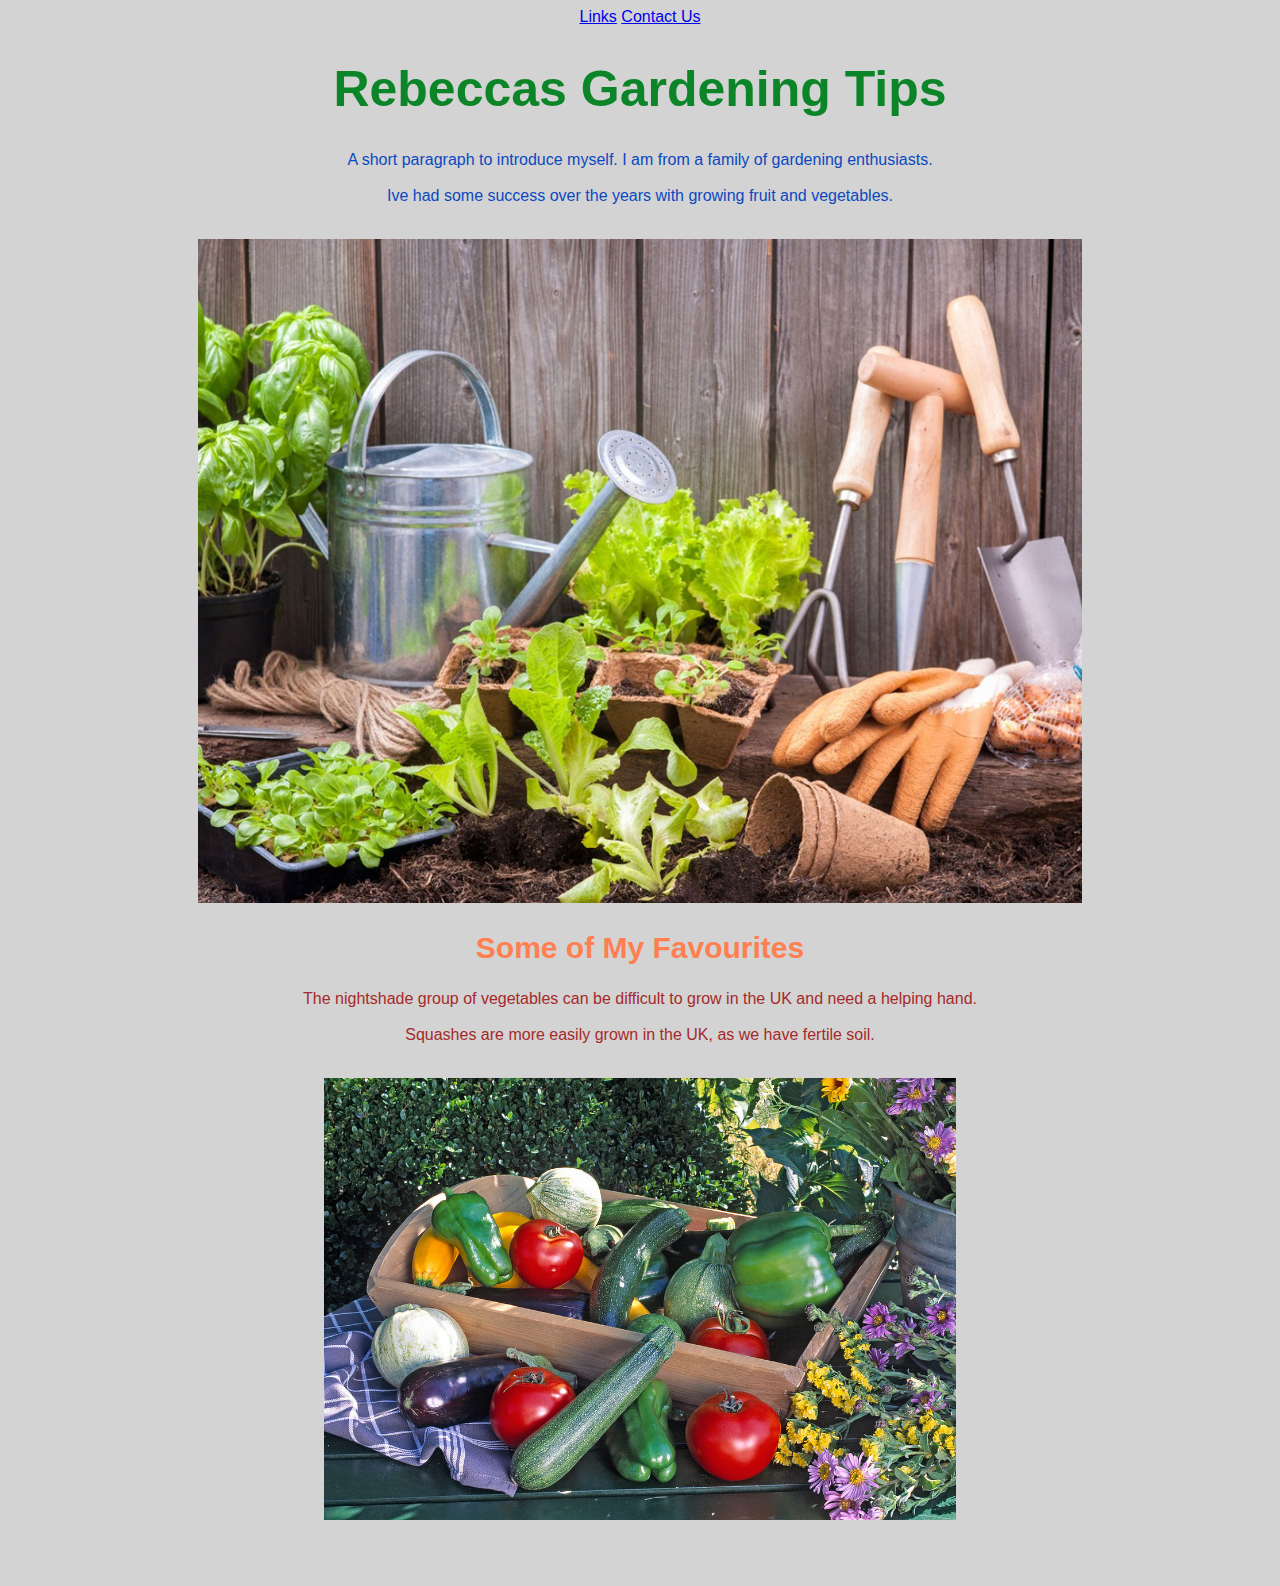
<file: index.html>
<!DOCTYPE html>
<html lang="en">
<head>
    <meta charset="UTF-8">
    <meta name="viewport" content="width=device-width, initial-scale=1.0">
    <link rel="stylesheet" href="style.css">
    <title>Document</title>
</head>
<body>

    <div id="nav-bar">
    <a href="reference.html">Links</a>
    <a href="contact.html">Contact Us</a>
    </div>

    <h1>Rebeccas Gardening Tips</h1>
    <p class="intro"  >A short paragraph to introduce myself.  I am from a family of gardening enthusiasts.
        <br> 

        <br>    
        Ive had some success over the years with growing fruit and vegetables.</p>
        <br> 
    <img class="main-image"   src="gardens.jpg" alt="garden tools and salad">
    <br>
    <h2>Some of My Favourites</h2>
    <p>The nightshade group of vegetables can be difficult to grow in the UK and need a helping hand.
        <br>

        <br>
        Squashes are more easily grown in the UK, as we have fertile soil.
        </p>
        <br>
    <img class="nightsde-image"   src="nightshadevegetables.jpg" alt="basket of tomatoes peppers aubergine and squashes">
    <br>
    <br>
    <!-- <h3>References and Supplier Links</h3> -->
    
    <!-- <h3>Get in touch to share some tips?</h3> -->
    
    <br>

    <br>

</body>
</html>
</file>
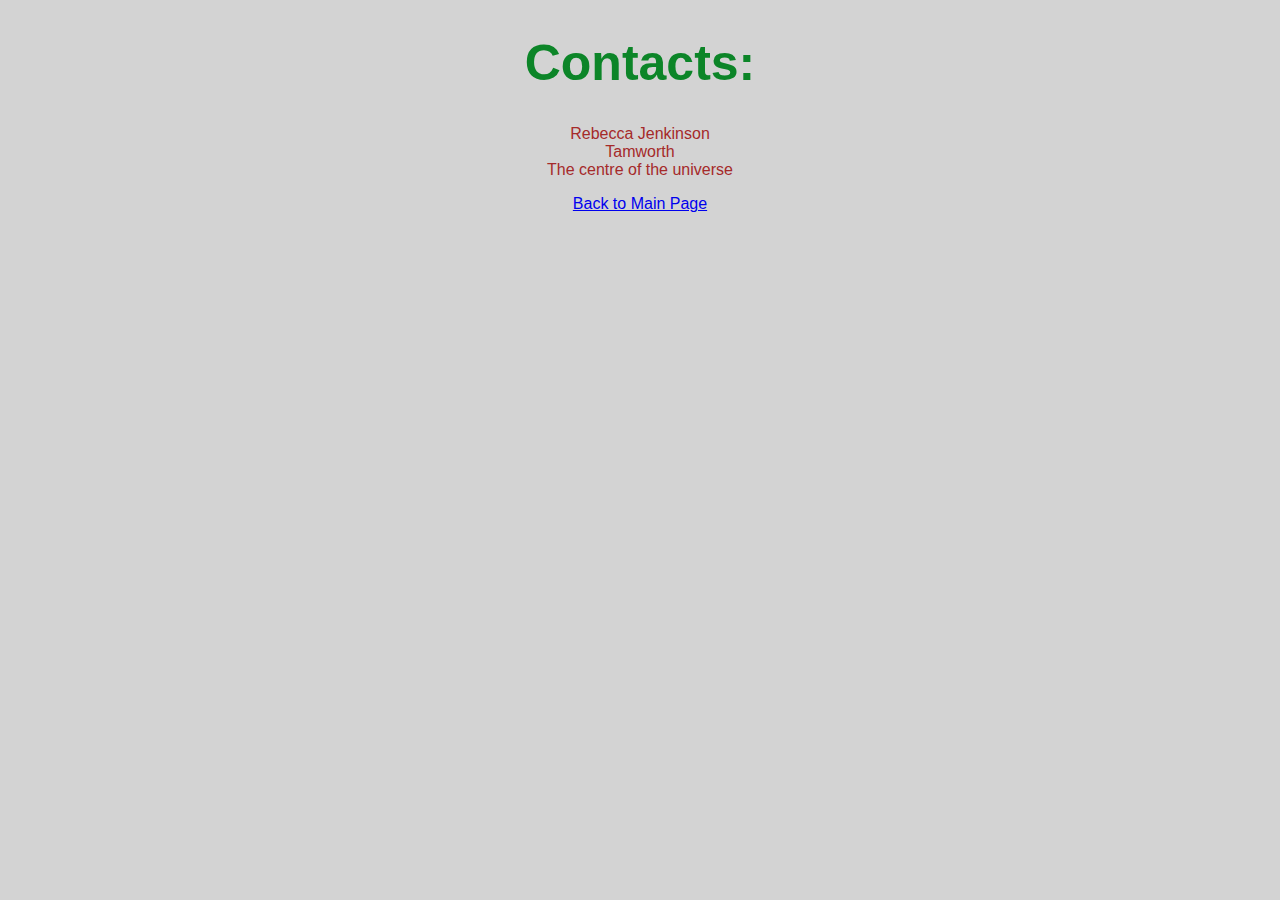
<file: contact.html>
<!DOCTYPE html>
<html lang="en">
<head>
    <meta charset="UTF-8">
    <meta name="viewport" content="width=device-width, initial-scale=1.0">
    <link rel="stylesheet" href="style.css">
    <title>Document</title>
</head>
<body>

<h1>Contacts:</h1>

<p>Rebecca Jenkinson

<br>
   Tamworth
<br>   
   The centre of the universe

</p>

<a href="index.html">Back to Main Page</a>
    
</body>
</html>
</file>
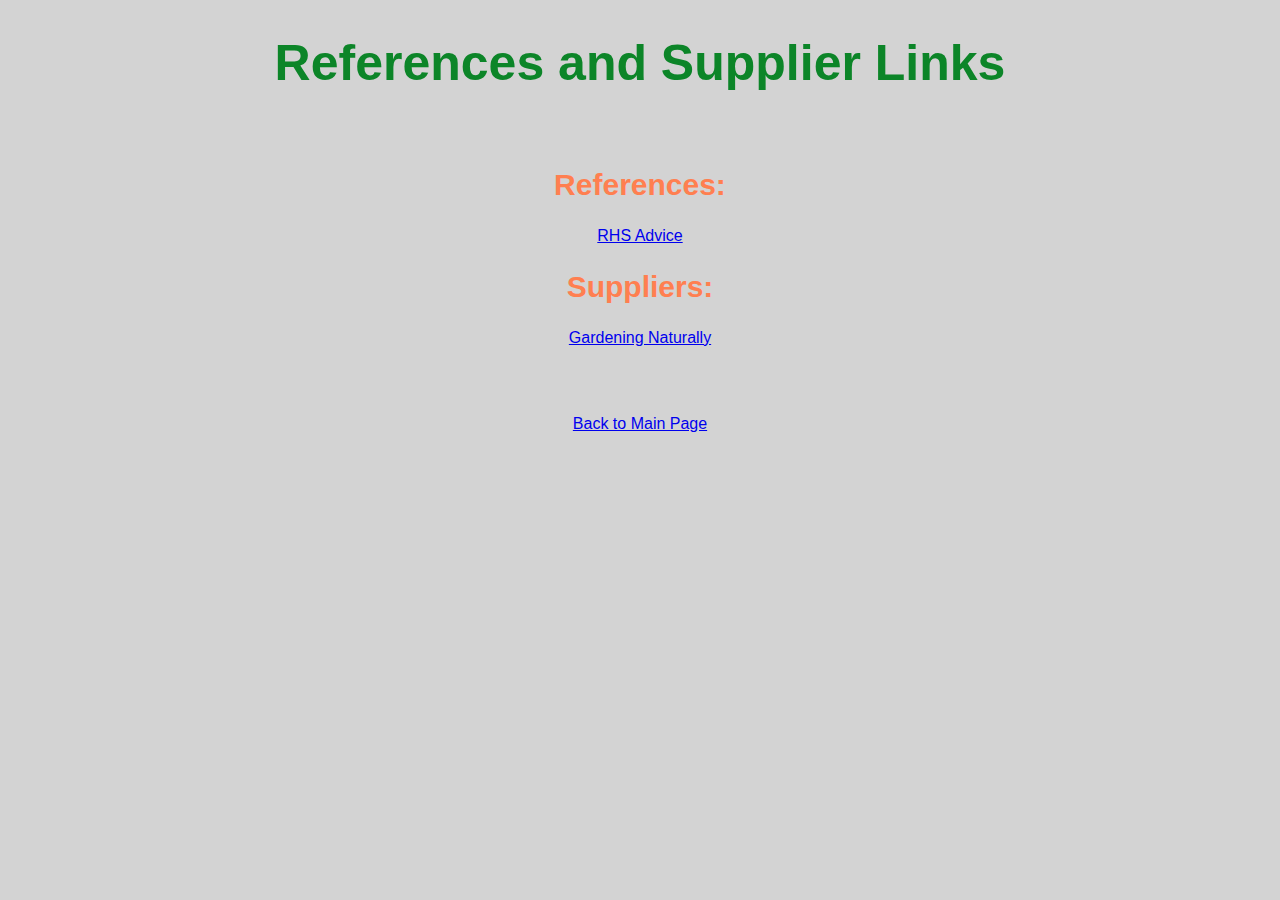
<file: reference.html>
<!DOCTYPE html>
<html lang="en">
<head>
    <meta charset="UTF-8">
    <meta name="viewport" content="width=device-width, initial-scale=1.0">
    <link rel="stylesheet" href="style.css">
    <title>Document</title>
</head>
<body>

<h1>References and Supplier Links</h1>

<p>

<br>

</p>

<h2>References:</h2>

<p>

<a href="https://www.rhs.org.uk/advice/grow-your-own"
target="_blank">RHS Advice
</a>

</p>

<h2>Suppliers:</h2>

<p>

<a href="https://www.gardening-naturally.com/"
target="_blank">Gardening Naturally
</a> 

</p>

<p>

<br>

<br>

</p>

<a href="index.html">Back to Main Page</a>
    
</body>
</html>
</file>
<file: style.css>
body {
font-family:Verdana, Geneva, Tahoma, sans-serif;
text-align: center;
background-color: lightgrey;
}



h1 {
    color:rgb(12, 133, 40);
    font-size: 50px;
}

/* note to myself ive added a dot in front of intro as a class i used to name on the index html page */
.intro {
    color: rgb(11, 72, 193);
}

.main-image {
    width: 70%;

}

h2 {
    color: coral;
    font-size: 30px;
}

p {
    color: brown;
}

.nightsde-image {
    width: 50%

}
</file>
